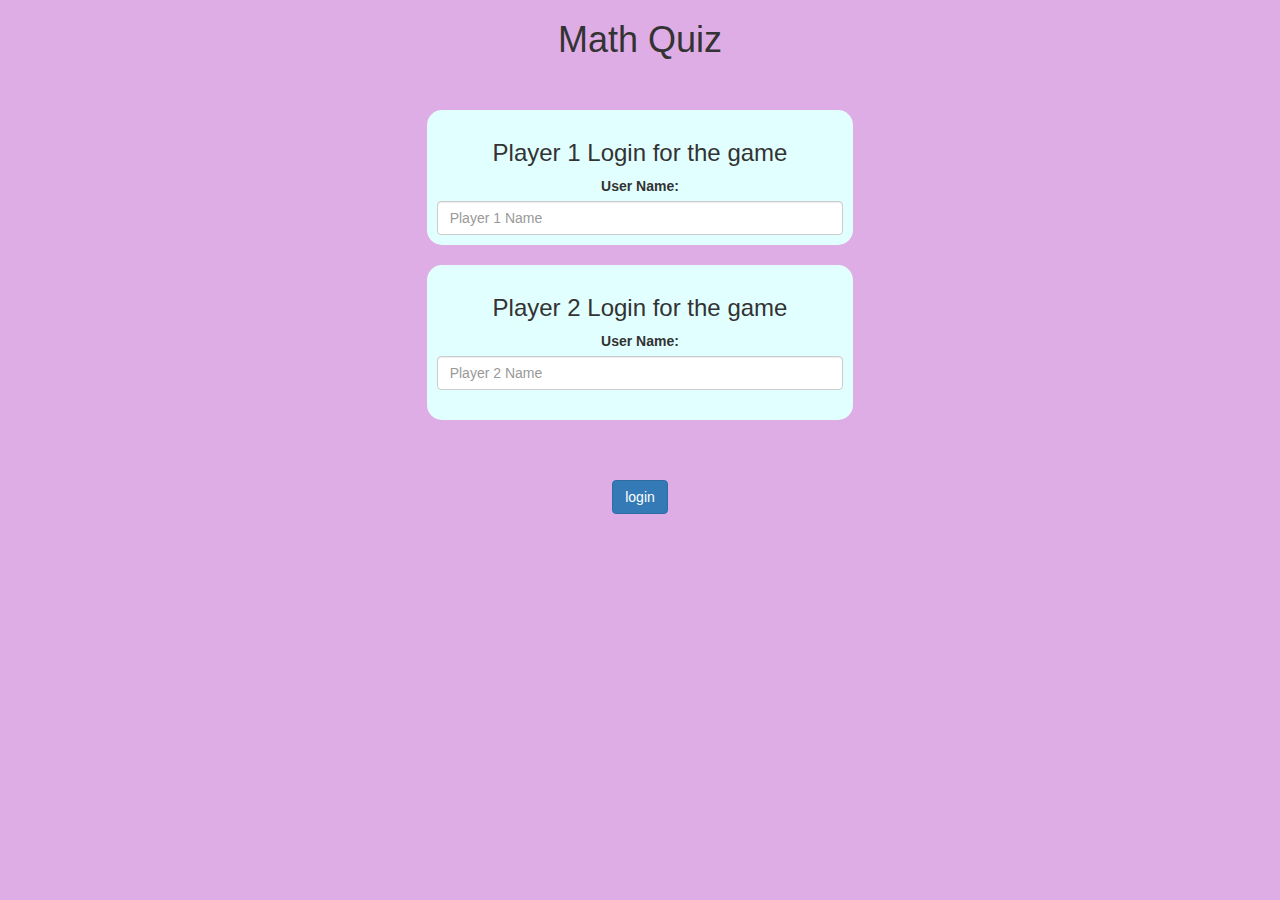
<file: index.html>
<!DOCTYPE html>
<html>
<head>
	<title>The Math Quiz Game!</title>
</head>

<body>

<meta name="viewport" content="width=device-width, initial-scale=1">
<link rel="stylesheet" href="https://maxcdn.bootstrapcdn.com/bootstrap/3.4.0/css/bootstrap.min.css">
<script src="https://ajax.googleapis.com/ajax/libs/jquery/3.4.1/jquery.min.js"></script>
<script src="https://maxcdn.bootstrapcdn.com/bootstrap/3.4.0/js/bootstrap.min.js"></script>

<link rel="stylesheet" type="text/css" href="style.css">
<script src="main.js"></script>

<center>
<h1> Math Quiz </h1>

<BR>
        <BR>

<div class="col-lg-4 col-sm-8 col-xs-11 login_div1">
    <h3 >Player 1 Login for the game</h3>
    <label >User Name:</label>
     <input type="text" id="player1_name_input" class="form-control" placeholder="Player 1 Name">

     </div>
     <br>

     <div class="col-lg-4 col-sm-8 col-xs-11 login_div1">
        <h3 >Player 2 Login for the game</h3>
        <label >User Name:</label>
         <input type="text" id="player2_name_input" class="form-control" placeholder="Player 2 Name">
         <br>
</div>
         <br>
	<br>
	<br>

	<button id = "button1" class = "btn btn-primary" onclick = "login()"> login </button>

</center>
        </body>
</html>
</file>
<file: style.css>
body
{
	background: rgb(223, 173, 230);
}

	.login_div1 , .login_div2
	{
		background: rgb(226, 255, 255);
		padding: 10px;
		float: none;
		border-radius: 15px;
	}



    #player1_name , #player2_name
    {
        display: inline-block;
        margin-left: 20px;
    }
    #word
    {
        width: 60%;
    }
    #word_display
    {
        letter-spacing: 5px;
    }
    #output
    {
    background: white;
    border-radius: 10px;
    border-top: 10px solid #AA4465;
    padding: 10px;
    float: none;
    text-align: left;
    }
</file>
